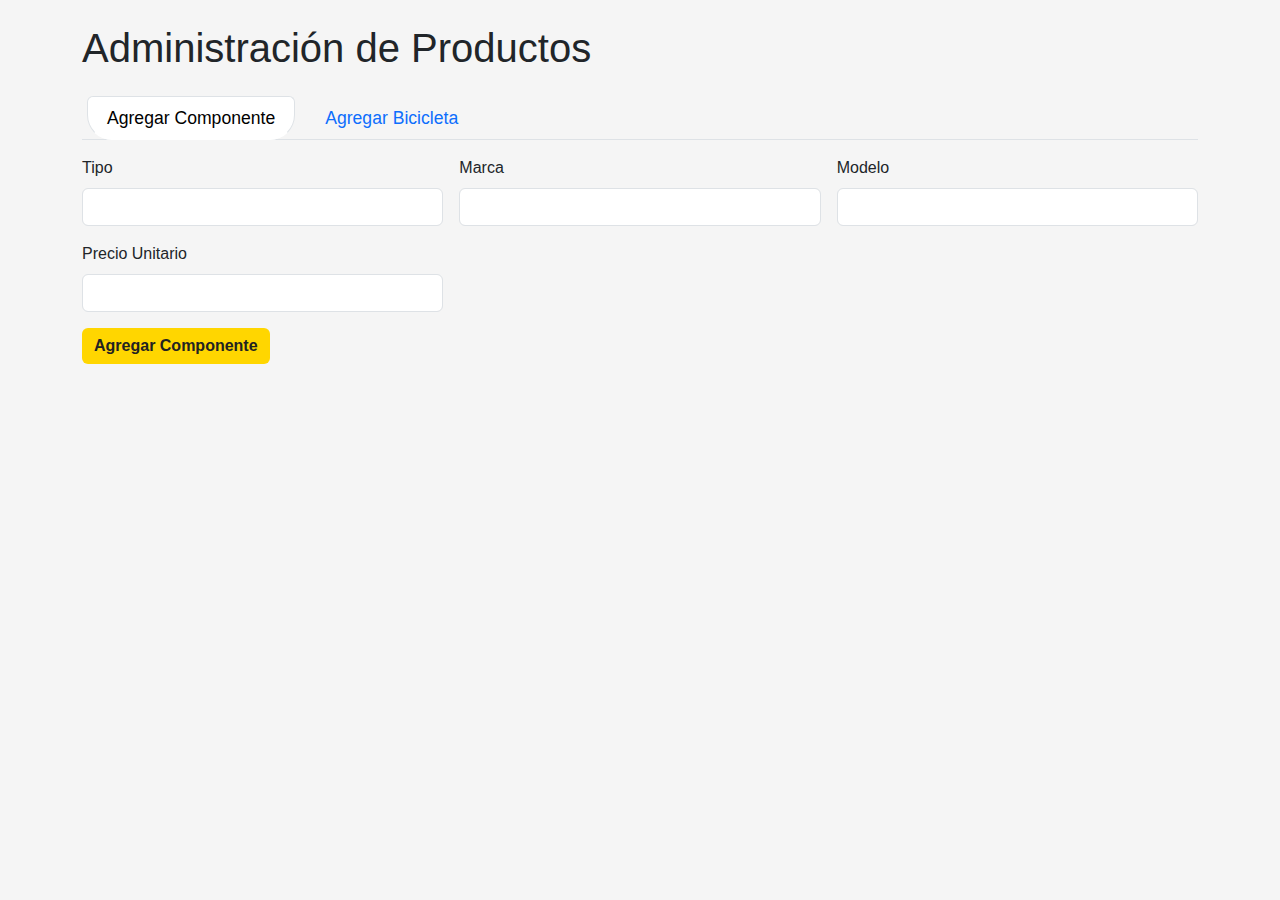
<file: pages/admin-productos.html>
<!DOCTYPE html>
<html lang="es">
<head>
    <meta charset="UTF-8">
    <title>Administración de Productos - MasterBikes</title>
    <meta name="viewport" content="width=device-width, initial-scale=1.0">
    <link href="https://cdn.jsdelivr.net/npm/bootstrap@5.3.0/dist/css/bootstrap.min.css" rel="stylesheet">
    <link rel="stylesheet" href="../css/styles.css">
</head>
<body>
    <div class="container mt-4">
        <h1 class="mb-4">Administración de Productos</h1>
        <div id="admin-alert" class="alert d-none" role="alert"></div>
        <ul class="nav nav-tabs" id="adminTab" role="tablist">
            <li class="nav-item" role="presentation">
                <button class="nav-link active" id="componentes-tab" data-bs-toggle="tab" data-bs-target="#componentes" type="button" role="tab">Agregar Componente</button>
            </li>
            <li class="nav-item" role="presentation">
                <button class="nav-link" id="bicicletas-tab" data-bs-toggle="tab" data-bs-target="#bicicletas" type="button" role="tab">Agregar Bicicleta</button>
            </li>
        </ul>
        <div class="tab-content mt-3">
            <div class="tab-pane fade show active" id="componentes" role="tabpanel">
                <form id="form-componente" class="row g-3">
                    <div class="col-md-4">
                        <label for="tipo" class="form-label">Tipo</label>
                        <input type="text" class="form-control" id="tipo" name="tipo" required>
                    </div>
                    <div class="col-md-4">
                        <label for="marca" class="form-label">Marca</label>
                        <input type="text" class="form-control" id="marca" name="marca" required>
                    </div>
                    <div class="col-md-4">
                        <label for="modelo" class="form-label">Modelo</label>
                        <input type="text" class="form-control" id="modelo" name="modelo" required>
                    </div>
                    <div class="col-md-4">
                        <label for="precioUnitario" class="form-label">Precio Unitario</label>
                        <input type="number" class="form-control" id="precioUnitario" name="precioUnitario" required>
                    </div>
                    <div class="col-12">
                        <button type="submit" class="btn btn-primary">Agregar Componente</button>
                    </div>
                </form>
            </div>
            <div class="tab-pane fade" id="bicicletas" role="tabpanel">
                <form id="form-bicicleta" class="row g-3">
                    <div class="col-md-4">
                        <label for="modeloBici" class="form-label">Modelo</label>
                        <input type="text" class="form-control" id="modeloBici" name="modelo" required>
                    </div>
                    <div class="col-md-4">
                        <label for="tallaUsuario" class="form-label">Talla Usuario</label>
                        <select class="form-select" id="tallaUsuario" name="tallaUsuario" required>
                            <option value="">Selecciona</option>
                            <option value="S">S</option>
                            <option value="M">M</option>
                            <option value="L">L</option>
                        </select>
                    </div>
                    <div class="col-md-4">
                        <label for="idMarco" class="form-label">ID Marco</label>
                        <input type="number" class="form-control" id="idMarco" name="idMarco" required>
                    </div>
                    <div class="col-md-4">
                        <label for="idRueda" class="form-label">ID Rueda</label>
                        <input type="number" class="form-control" id="idRueda" name="idRueda" required>
                    </div>
                    <div class="col-md-4">
                        <label for="idFreno" class="form-label">ID Freno</label>
                        <input type="number" class="form-control" id="idFreno" name="idFreno" required>
                    </div>
                    <div class="col-md-4">
                        <label for="idManubrio" class="form-label">ID Manubrio</label>
                        <input type="number" class="form-control" id="idManubrio" name="idManubrio" required>
                    </div>
                    <div class="col-md-4">
                        <label for="idSillin" class="form-label">ID Sillín</label>
                        <input type="number" class="form-control" id="idSillin" name="idSillin" required>
                    </div>
                    <div class="col-md-4">
                        <label for="esPredefinida" class="form-label">¿Es Predefinida?</label>
                        <select class="form-select" id="esPredefinida" name="esPredefinida" required>
                            <option value="true">Sí</option>
                            <option value="false">No</option>
                        </select>
                    </div>
                    <div class="col-12">
                        <button type="submit" class="btn btn-primary">Agregar Bicicleta</button>
                    </div>
                </form>
            </div>
        </div>
    </div>
    <script src="https://cdn.jsdelivr.net/npm/bootstrap@5.3.0/dist/js/bootstrap.bundle.min.js"></script>
    <script src="../js/admin-productos.js"></script>
</body>
</html>
</file>
<file: css/styles.css>
/* Variables globales */
:root {
    --primary-color: #0d6efd;
    --secondary-color: #f8f9fa;
    --text-dark: #333;
    --text-light: #fff;
}

/* Estilos generales */
body {
    font-family: 'Inter', -apple-system, BlinkMacSystemFont, sans-serif;
}

/* Navbar */
.navbar {
    background: transparent !important;
    position: absolute;
    width: 100%;
    z-index: 1000;
    padding: 1.5rem 0;
}

.navbar-brand {
    font-size: 1.8rem;
    font-weight: 700;
}

.nav-link {
    font-size: 1.1rem;
    padding: 0.5rem 1.2rem !important;
    margin: 0 0.3rem;
    border-radius: 25px;
    transition: all 0.3s ease;
}

.nav-link:hover {
    background: rgba(255, 255, 255, 0.1);
}

/* Hero Section con Parallax */
.hero-section {
    min-height: 100vh;
    display: flex;
    align-items: center;
    position: relative;
    padding-top: 80px;
    background-image: url('images/hero-bike.webp');
    background-attachment: fixed;
    background-position: center;
    background-repeat: no-repeat;
    background-size: cover;
    overflow: hidden;
}

.hero-section::before {
    content: '';
    position: absolute;
    top: 0;
    left: 0;
    right: 0;
    bottom: 0;
    background: linear-gradient(45deg, rgba(13, 110, 253, 0.9) 0%, rgba(13, 110, 253, 0.7) 100%);
    z-index: 1;
}

.hero-content {
    position: relative;
    z-index: 2;
    color: white;
}

.hero-section h1 {
    font-size: 3.5rem;
    font-weight: 800;
    line-height: 1.2;
    margin-bottom: 2rem;
    color: white;
}

.hero-section .lead {
    font-size: 1.8rem;
    font-weight: 300;
    margin-bottom: 3rem;
    color: rgba(255, 255, 255, 0.9);
}

/* Sección de Bicicletas */
.cities-section {
    padding: 80px 0;
    background: #fff;
}

.cities-grid {
    display: grid;
    grid-template-columns: repeat(auto-fit, minmax(280px, 1fr));
    gap: 30px;
    margin-top: 40px;
}

.city-card {
    border-radius: 15px;
    overflow: hidden;
    box-shadow: 0 10px 20px rgba(0,0,0,0.1);
    transition: all 0.3s ease;
    position: relative;
    height: 300px;
}

.city-card:hover {
    transform: translateY(-10px);
    box-shadow: 0 15px 30px rgba(0,0,0,0.2);
}

.city-image {
    width: 100%;
    height: 100%;
    object-fit: cover;
    transition: transform 0.3s ease;
}

.city-card:hover .city-image {
    transform: scale(1.05);
}

.city-info {
    padding: 20px;
    background: linear-gradient(to top, rgba(0,0,0,0.9), rgba(0,0,0,0.4));
    position: absolute;
    bottom: 0;
    width: 100%;
    color: white;
}

.city-name {
    font-size: 1.8rem;
    font-weight: 700;
    margin-bottom: 10px;
    color: white;
}

.city-description {
    color: rgba(255,255,255,0.9);
    font-size: 1rem;
    line-height: 1.5;
}

.explore-title {
    font-size: 2.8rem;
    font-weight: 800;
    text-align: center;
    margin-bottom: 2rem;
    color: var(--text-dark);
}

/* Botones */
.btn-hero {
    padding: 1rem 2.5rem;
    font-size: 1.2rem;
    border-radius: 50px;
    text-transform: uppercase;
    letter-spacing: 1px;
    font-weight: 600;
    transition: all 0.3s ease;
}

.btn-hero:hover {
    transform: translateY(-3px);
    box-shadow: 0 10px 20px rgba(0,0,0,0.2);
}

/* Responsive */
@media (max-width: 768px) {
    .hero-section h1 {
        font-size: 2.5rem;
    }
    
    .hero-section .lead {
        font-size: 1.4rem;
    }
    
    .cities-grid {
        grid-template-columns: repeat(auto-fit, minmax(250px, 1fr));
    }
}
body {
    background: #f5f5f5;
}

.top-bar {
    background: #222;
    color: #fff;
    font-size: 0.85rem;
    padding: 2px 0;
    text-align: center;
    position: relative;
    z-index: 1000;
}

.navbar {
    background: #222 !important;
    box-shadow: 0 2px 8px rgba(0,0,0,0.08);
    padding: 0.3rem 0;
    position: relative;
    z-index: 1000;
}

.swiper {
    width: 100%;
    height: 100vh;
    margin-top: -98px; /* Ajusta este valor según la altura total de tu navbar + top-bar */
    padding: 0;
}

.swiper-slide {
    width: 100%;
    height: 100%;
    display: flex;
    align-items: center;
    justify-content: center;
}

.swiper-slide img {
    width: 100%;
    height: 100%;
    object-fit: cover;
    display: block;
}

.top-bar .contact-link {
    color: #ffd600;
    text-decoration: underline;
}

.navbar .navbar-brand img {
    height: 35px;
}

.navbar .navbar-brand {
    font-weight: bold;
    letter-spacing: 1px;
}

.navbar .nav-link {
    color: #fff !important;
    font-weight: 500;
}

.navbar .nav-link:hover {
    color: #ffd600 !important;
}

.btn-primary, .btn-outline-light {
    background: #ffd600;
    color: #222;
    border: none;
    font-weight: bold;
}

.btn-primary:hover, .btn-outline-light:hover {
    background: #fff200;
    color: #222;
}

.swiper {
    width: 100%;
    height: auto;
    margin: 0 auto;
    padding: 0;
}

.swiper-slide {
    width: 100%;
    height: auto;
    display: flex;
    align-items: center;
    justify-content: center;
    background: linear-gradient(135deg, #ff7700, #ffd600);
}

.swiper-slide img {
    width: 100%;
    height: auto;
    object-fit: cover;
    display: block;
}

.slider-caption {
    position: absolute;
    bottom: 20%;
    left: 5%;
    color: #fff;
    background: rgba(0,0,0,0.7);
    padding: 1.5rem 2rem;
    border-radius: 12px;
    max-width: 400px;
}

.swiper-pagination-bullet { 
    background: #ffd600; 
}

.swiper-button-next, 
.swiper-button-prev { 
    color: #ffd600; 
}

.slider-caption {
    position: absolute;
    top: 40%;
    left: 10%;
    color: #fff;
    background: rgba(0,0,0,0.5);
    padding: 2rem 2.5rem;
    border-radius: 12px;
    max-width: 400px;
}

.slider-caption h2 {
    font-size: 2.5rem;
    font-weight: bold;
    margin-bottom: 1rem;
}

.slider-caption .btn {
    background: #ffd600;
    color: #222;
    font-weight: bold;
    border-radius: 25px;
    padding: 0.5rem 2rem;
    margin-top: 1rem;
}

.slider-caption .btn:hover {
    background: #fff200;
}

.cities-section {
    background: #fff;
    padding: 40px 0;
}

.city-card {
    background: #f9f9f9;
    border-radius: 12px;
    box-shadow: 0 4px 16px rgba(0,0,0,0.08);
    transition: box-shadow 0.3s, transform 0.3s;
}

.city-card:hover {
    box-shadow: 0 8px 32px rgba(0,0,0,0.16);
    transform: translateY(-6px) scale(1.03);
}

.city-info {
    background: linear-gradient(to top, rgba(0,0,0,0.7), rgba(0,0,0,0.2));
    color: #fff;
}

.explore-title {
    color: #222;
    font-weight: bold;
}

/* Estilos para el acordeón de especificaciones */
.specs-accordion .accordion-button {
    background: linear-gradient(135deg, #6a11cb 0%, #2575fc 100%);
    color: white;
    border-radius: 8px;
    padding: 15px 20px;
    font-size: 1.2rem;
}

.specs-accordion .accordion-button:not(.collapsed) {
    background: linear-gradient(135deg, #6a11cb 0%, #2575fc 100%);
    color: white;
    box-shadow: 0 5px 15px rgba(106, 17, 203, 0.2);
}

.specs-accordion .accordion-button:focus {
    box-shadow: 0 0 0 0.25rem rgba(106, 17, 203, 0.25);
}

.specs-accordion .accordion-item {
    border-radius: 8px;
    overflow: hidden;
}

.specs-list .list-group-item {
    padding: 12px 0;
    border-bottom: 1px solid rgba(0,0,0,0.05);
}

.specs-list .list-group-item:last-child {
    border-bottom: none;
}

/* Estilos para el botón de cambio de color */
#toggleColorBtn {
    transition: all 0.3s ease;
    border-radius: 50px;
    padding: 8px 20px;
    font-weight: 500;
}

#toggleColorBtn:hover {
    transform: translateY(-2px);
    box-shadow: 0 5px 15px rgba(220, 53, 69, 0.3);
}

/* Estilos para el indicador de progreso */
.progress-container {
    display: flex;
    justify-content: space-between;
    margin-bottom: 2rem;
    position: relative;
}

.progress-container::before {
    content: '';
    position: absolute;
    top: 50%;
    left: 0;
    right: 0;
    height: 2px;
    background: #e9ecef;
    z-index: -1;
}

.progress-step {
    display: flex;
    flex-direction: column;
    align-items: center;
    color: #6c757d;
    position: relative;
}

.progress-step-number {
    width: 35px;
    height: 35px;
    border-radius: 50%;
    background-color: #e9ecef;
    color: #6c757d;
    display: flex;
    align-items: center;
    justify-content: center;
    font-weight: bold;
    margin-bottom: 0.5rem;
    transition: all 0.3s ease;
}

.progress-step.active .progress-step-number {
    background-color: #28a745;
    color: white;
}

/* Responsive */
@media (max-width: 768px) {
    .hero-section h1 {
        font-size: 2.5rem;
    }
}
</file>
